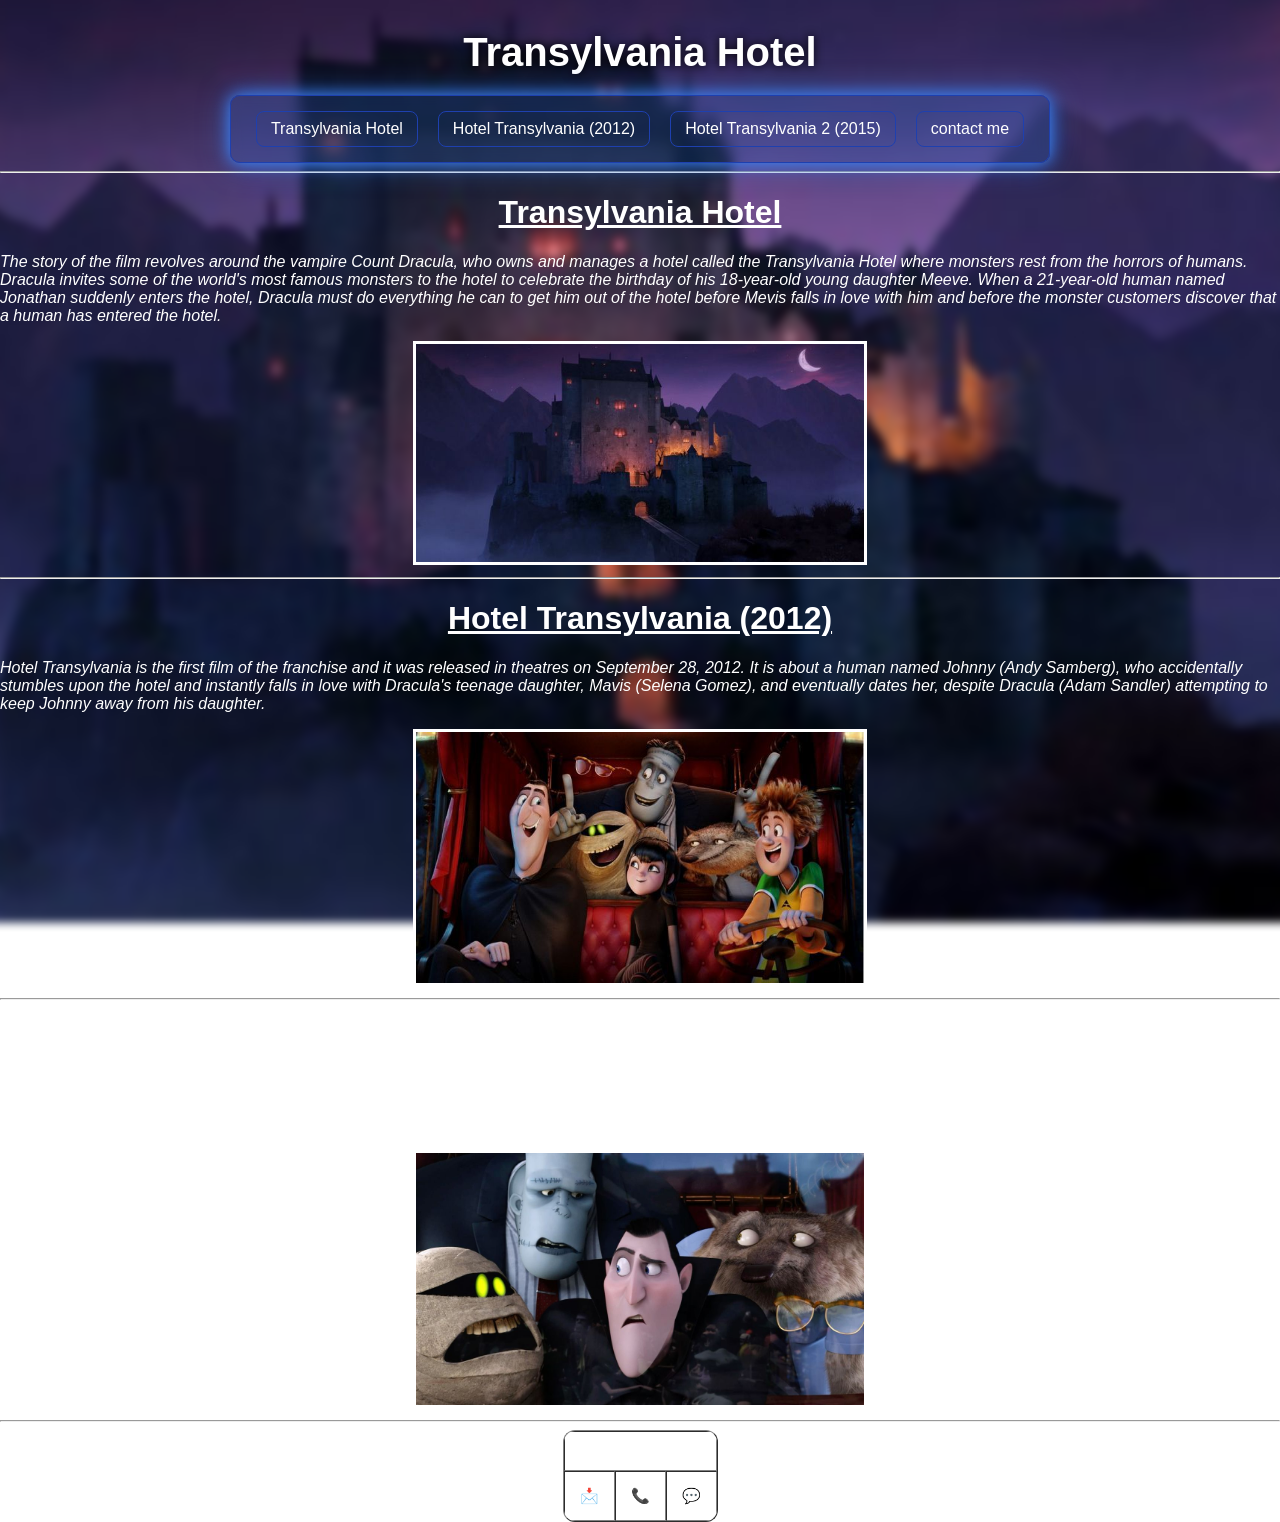
<file: index.html>
<!DOCTYPE html>
<html>
<link rel='stylesheet' href='style.css'>

<head>
<meta charset="UTF-8">
</head>
<title>
Transylvania
</title>
<body>
    <h1 class="main-title">Transylvania Hotel</h1> 
    <nav class="navbar">
 
  <ul>
    <li><a href="#t1">Transylvania Hotel</a></li>
    <li><a href="#t2">Hotel Transylvania (2012)</a></li>
    <li><a href="#t3">Hotel Transylvania 2 (2015)</a></li>
    <li><a href="#contact">contact me</a></li>
  </ul>
</nav>
<hr/><center><h1 id="t1"> <u> Transylvania Hotel </u></h1> </center>
<p><i>The story of the film revolves around the vampire Count Dracula, who owns and manages a hotel called the Transylvania Hotel where monsters rest from the horrors of humans. Dracula invites some of the world's most famous monsters to the hotel to celebrate the birthday of his 18-year-old young daughter Meeve. When a 21-year-old human named Jonathan suddenly enters the hotel, Dracula must do everything he can to get him out of the hotel before Mevis falls in love with him and before the monster customers discover that a human has entered the hotel.</i></p>
<center><img src="images/777.jpeg" width="35%" height="auto" alt="Transylvania Hotel image" border= "3" align = right/> </center><hr>
<center><h1 id="t2"><u>Hotel Transylvania (2012)</u></h1></center>
<p><i>Hotel Transylvania is the first film of the franchise and it was released in theatres on September 28, 2012. It is about a human named Johnny (Andy Samberg), who accidentally stumbles upon the hotel and instantly falls in love with Dracula's teenage daughter, Mavis (Selena Gomez), and eventually dates her, despite Dracula (Adam Sandler) attempting to keep Johnny away from his daughter.</i>
<!-- FLFKLFDK -->
<center><img src="images/888.jpeg" width="35%" alt=Hotel Transylvania (2012) photo height="auto" border="3" align= right/></center> <hr>
<center><h1 id="t3"><u>Hotel Transylvania 2 (2015)</u></h1></center>
<p><i>Hotel Transylvania 2 is the second film of the franchise and it was released in theatres on September 25, 2015. It is about Mavis and Johnny, who have a half-human/half-vampire son named Dennis. Mavis thinks Hotel Transylvania isn't the right place to raise Dennis and wants to raise him in California. When Dracula is disappointed that Dennis does not have any vampire abilities, he helps his friends make his grandson a vampire. Things get complicated when Dracula's father Vlad (Mel Brooks) shows up.</i></p>
<center><img src="images/999.jpeg" width="35%" height="auto" alt=Hotel Transylvania (2015) photo border="3" align= right/> </center> <hr>
<table border="1" cellpadding="10" cellspacing="0" style="margin:auto;">
    <tr>
        <th id="contact" colspan="3">contact me</th>
        </th>
        <tr>
            <td><a target="_blank" href="mailto:metometoyou6@gmail.com">📩</a></td>
            <td><a target="_blank" href="tel:+201111455086">📞</a></td>
            <td><a target="_blank" href="https://wa.me/01111455086">💬</a></td>
</body>
</html>
</file>
<file: style.css>
body {
    margin: 0;
    padding: 0;
    min-height: 100vh;
    background: url('images/1234.jpeg') center/cover no-repeat fixed;
    position: relative;
    color: white;
  font-family: 'Poppins', sans-serif;
}

body::before {
    content: '';
    position: fixed; 
    inset: 0;
    background: inherit;
    filter: blur(4px);
    transform: scale(1.05);
    z-index: -1;
    pointer-events: none;
}
a {
  color: white;
  text-decoration: none;
  font-size: 15px;
  margin: 5px;
  transition: 0.3s;
  display: inline-block;
}

a:hover {
  color: #ff4444;
  transform: scale(1.4);
  text-shadow: 
      0 0 8px #552a9b,
      0 0 16px #5536a4,
      0 0 24px #573592,
      0 0 40px #571f7c;
}
table {
  transition: transform 0.3s ease, box-shadow 0.3s ease;
  border-radius: 12px;
  overflow: hidden;
}

table:hover {
  transform: scale(1.05);
  animation: pulse 1s infinite;
}

@keyframes pulse {
  0%   { box-shadow: 0 0 10px #3B82F6; }
  50%  { box-shadow: 0 0 25px #3B82F6; }
  100% { box-shadow: 0 0 10px #3B82F6; }
}

.container {
  padding: 20px;
}
.navbar {
  background: rgba(59, 130, 246, 0.20); /* خلفية شفافة */
  padding: 10px 20px;
  display: flex;
  justify-content: center;
  align-items: center;
  border: 1px solid #1E40AF;
  border-radius: 10px;
  backdrop-filter: blur(6px);
  position: sticky;
  top: 10px;
  z-index: 999;
  margin: 0 auto; /* يخليها في النص */
  width: fit-content; /* أهم سطر: ياخد على قد المحتوى */
  box-shadow: 0 0 15px #3B82F6, 0 0 30px rgba(59,130,246,0.6);  
}

.navbar ul {
  list-style: none;
  display: flex;
  gap: 10px;
  padding: 0;
  margin: 0;
}

.navbar ul li a {
  text-decoration: none;
  color: white;
  padding: 8px 14px;
  font-size: 16px;
  border: 1px solid #1E40AF;
  border-radius: 8px;
  transition: 0.3s;
}

.navbar ul li a:hover {
  background: rgba(30, 64, 175, 0.4);
  transform: scale(1.12);
}
.main-title {
    text-align: center;
    font-size: 40px;
    font-weight: bold;
    color: #ffffff;
    margin-top: 30px;
    margin-bottom: 20px;
    text-shadow: 0 0 10px #000;
}
</file>
